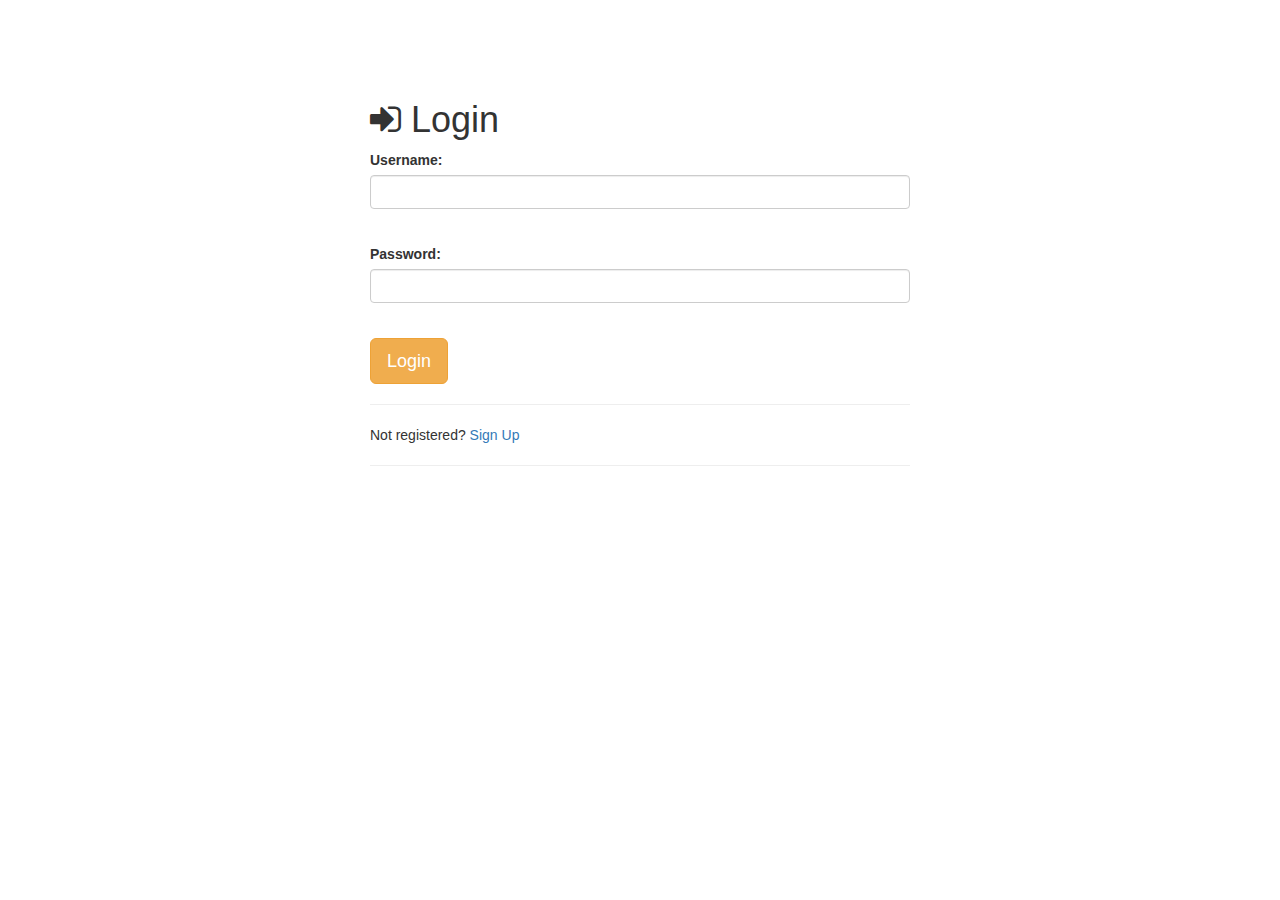
<file: views/login.html>
<!doctype html>
<html>
<head>
  <title>Login</title>
  <link rel="stylesheet" href="//netdna.bootstrapcdn.com/bootstrap/3.0.2/css/bootstrap.min.css">
  <link rel="stylesheet" href="//netdna.bootstrapcdn.com/font-awesome/4.0.3/css/font-awesome.min.css">
  <style>
    body         { padding-top:80px; }
  </style>
  <!--<link rel="stylesheet" type="text/css"
        href="/static/css/styles.css" /> -->
</head>
<body>
  <div class="container">
    <div class="col-sm-6 col-sm-offset-3">

      <h1><span class="fa fa-sign-in"></span> Login</h1>
        <form method="POST">

          <div class="form-group">
            <label>Username:</label>
            <input type="text" class="form-control" name="username"><br>
          </div>

          <div class="form-group">
            <label>Password:</label>
            <input type="password" class="form-control" name="password"><br>
          </div>

          <input type="submit" class="btn btn-warning btn-lg" value="Login">
        </form>
        <hr>
        Not registered? <a href="/signup">Sign Up</a>
        <hr>
  </div>
</div>
</body>
</html>
</file>
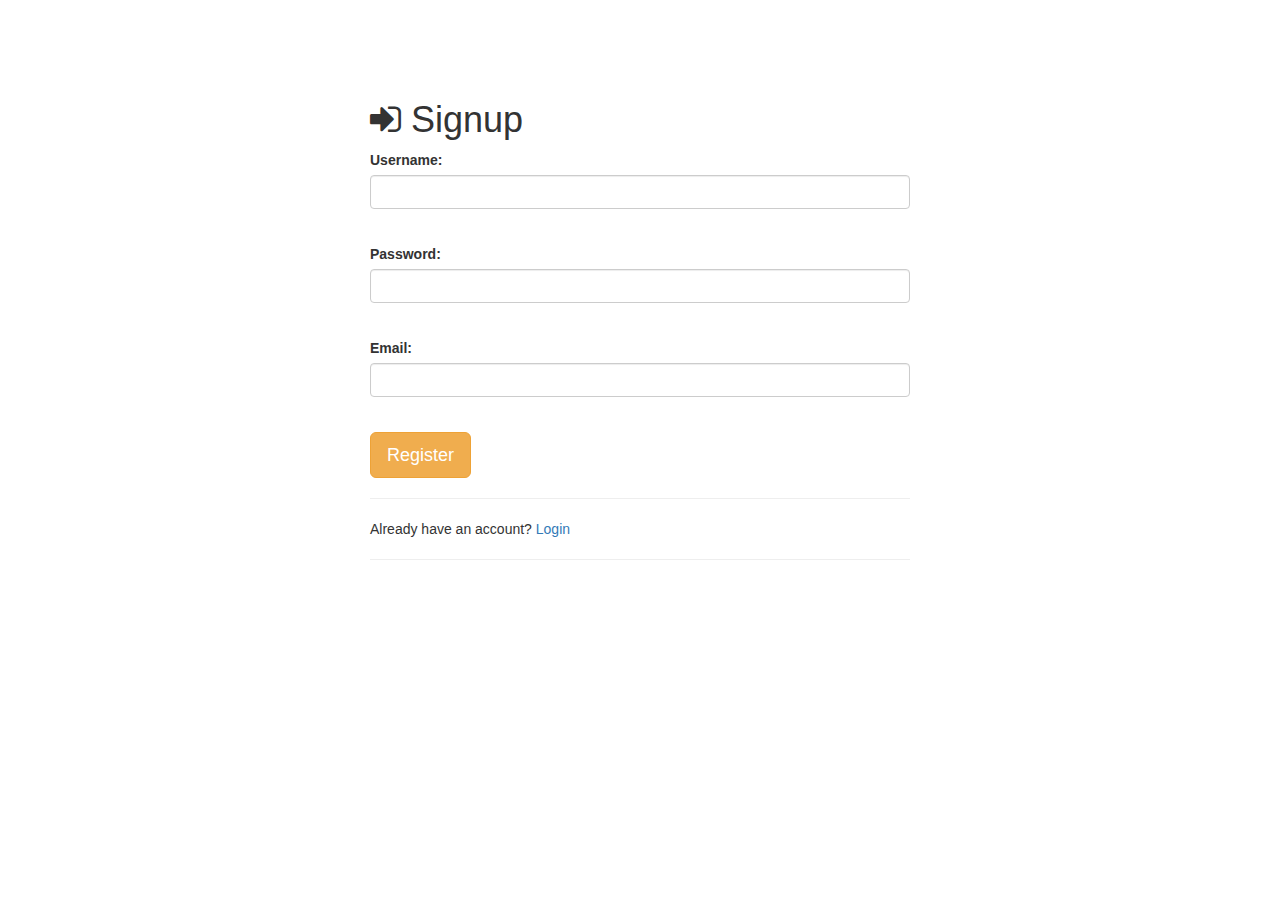
<file: views/signup.html>
<!doctype html>
<html>
<head>
  <title>Sign Up</title>
  <link rel="stylesheet" href="//netdna.bootstrapcdn.com/bootstrap/3.0.2/css/bootstrap.min.css">
  <link rel="stylesheet" href="//netdna.bootstrapcdn.com/font-awesome/4.0.3/css/font-awesome.min.css">
  <style>
      body         { padding-top:80px; }
  </style>
  <!--<link rel="stylesheet" type="text/css"
      href="/static/css/styles.css" /> -->
</head>
<body>
  <div class="container">
    <div class="col-sm-6 col-sm-offset-3">

    <h1><span class="fa fa-sign-in"></span> Signup</h1>
    <form method="POST">

      <div class="form-group">
        <label>Username:</label>
        <input type="text" class="form-control" name="username"><br>
      </div>

      <div class="form-group">
        <label>Password:</label>
        <input type="password" class="form-control" name="password"><br>
      </div>

      <div class="form-group">
        <label>Email:</label>
        <input type="email" class="form-control" name="email"><br>
      </div>

      <input type="submit" class="btn btn-warning btn-lg" value="Register">
    </form>
    <hr>
    Already have an account? <a href="/login">Login</a>
    <hr>
  </div>
</div>
</body>
</html>
</file>
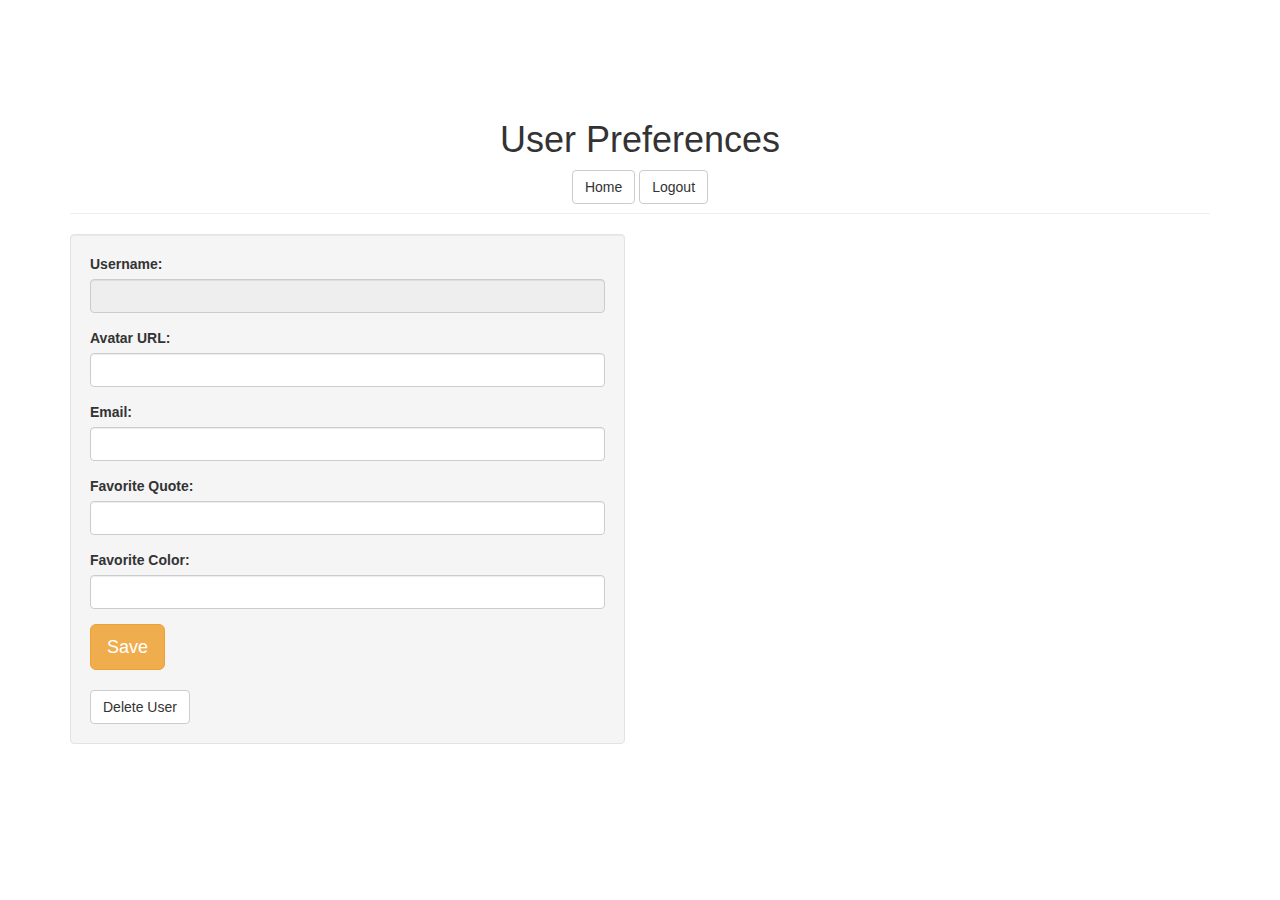
<file: views/user.html>
<!doctype html>
<html ng-app="myApp">
<head>
  <title>Preferences</title>
  <link rel="stylesheet" href="//netdna.bootstrapcdn.com/bootstrap/3.0.2/css/bootstrap.min.css">
  <link rel="stylesheet" href="//netdna.bootstrapcdn.com/font-awesome/4.0.3/css/font-awesome.min.css">
  <style>
      body         { padding-top:80px; word-wrap:break-word; }
  </style>
  <!--<link rel="stylesheet" type="text/css"
      href="/static/css/styles.css" /> -->
</head>
<body>
  <div class="container" ng-controller="myController">
    <div class="page-header text-center">
        <h1>User Preferences</h1>
        <a href="/" class="btn btn-default">Home</a>
        <a href="/logout" class="btn btn-default">Logout</a>
    </div>
    <div class="row">
        <div class="col-sm-6">
            <div class="well">
              <form method="POST" action="/user/update">

                <div class="form-group">
                  <label>Username:</label>
                  <input type="text" name="username" class="form-control"
                    ng-model="user.username" disabled>
                </div>
                <div class="form-group">
                  <label>Avatar URL:</label>
                  <input type="text" name="avatarURL" class="form-control"
                    ng-model="user.avatarURL">
                </div>
                <div class="form-group">
                  <label>Email:</label>
                  <input type="email" name="email" class="form-control"
                    ng-model="user.email">
                </div>
                <div class="form-group">
                  <label>Favorite Quote:</label>
                  <input type="text" name="quote" class="form-control"
                    ng-model="user.quote">
                </div>
                <div class="form-group">
                  <label>Favorite Color:</label>
                  <input type="text" name="color" class="form-control"
                    ng-model="user.color">
                </div>

                <input type="submit" class="btn btn-warning btn-lg" value="Save">
            </form></br>
            <form method="POST" action="/user/delete">
              <input type="submit" class="btn btn-default" value="Delete User">
            </form>
        </div>
      </div>
  </div>
</div>
<script src="http://code.angularjs.org/1.2.9/angular.min.js"></script>
<script src="/static/js/my_app.js"></script>
</body>
</html>
</file>
<file: static/css/styles.css>
div.form-container{
  display: inline-block;
  border: 4px ridge blue;
  width: 280px;
  border-radius:10px;
  margin:10px;
}
p.form-header{
  margin:0px;
  font: 24px bold;
  color:white;
  background:blue;
  text-align:center;
}
form{
  margin:10px;
}
label {
  width:80px;
  display: inline-block;
}
input{
  border: 3px ridge blue;
  border-radius:5px;
  padding:3px;
}
input[type=submit]{
  font: 18px bold;
  width: 120px;
  color:white;
  background:blue;
  margin-top:15px;
  margin-left:85px;
}
</file>
